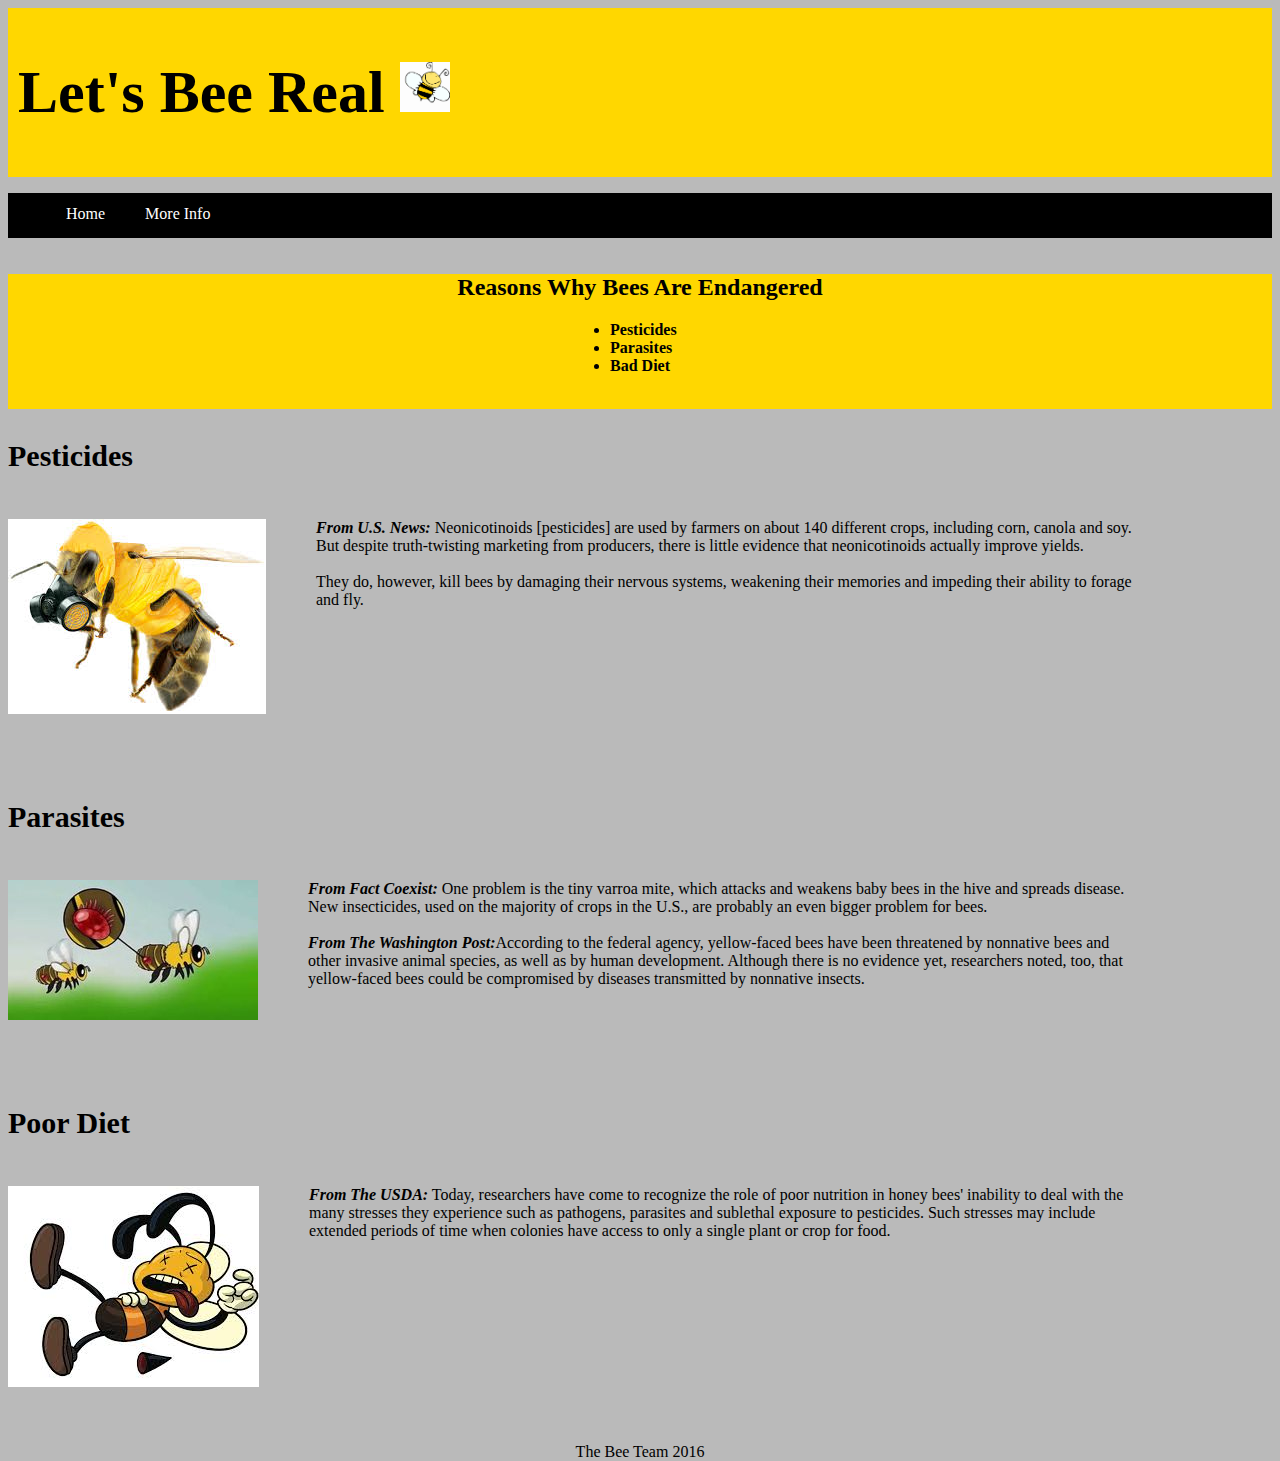
<file: more_info.html>
<!DOCTYPE html>
<html>
    <head>
        <title>Let's Bee Real</title>
        <link rel="StyleSheet" type="text/css" href="more_info.css">


    </head>

    <body>
        <header>
          <h1> Let's Bee Real <img src="happybee.png" style="width:50px;height:50px;"></h1>
        </header>
        <nav>
            <ul>
              <li><a href="index.html">Home</a></li>
              <li><a href="more_info.html">More Info</a></li>
            </ul>
        </nav>

      <section>
          <!--<iframe class="video" width="640" height="360" src="https://www.youtube.com/embed/GqA42M4RtxE" frameborder="0" allowfullscreen></iframe> -->
          <div class="Reasons">
          <h2>Reasons Why Bees Are Endangered</h2>
            <ul>
              <strong><li>Pesticides</li>
              <li>Parasites</li>
              <li>Bad Diet</li></strong>
            </ul>
            <br>
          </div>

          <div class="main-content">
            <div class="left-content">
          <h3>Pesticides</h3>

            <p>  <img src="beepesticides.jpeg"><strong><em>From U.S. News:</em></strong> Neonicotinoids [pesticides] are used by farmers on about 140 different crops, including corn, canola and soy. But despite truth-twisting marketing from producers, there is little evidence that neonicotinoids actually improve yields. <br><br>
            They do, however, kill bees by damaging their nervous systems, weakening their memories and impeding their ability to forage and fly.</p>
          <h3>Parasites</h3>

            <p><img src="rsz_beemites.jpg"><strong><em>From Fact Coexist:</em></strong>
            One problem is the tiny varroa mite, which attacks and weakens baby bees in the hive and spreads disease. New insecticides, used on the majority of crops in the U.S., are probably an even bigger problem for bees.
            <br><br><strong><em>From The Washington Post:</em></strong>According to the federal agency, yellow-faced bees have been threatened by nonnative bees and other invasive animal species, as well as by human development. Although there is no evidence yet, researchers noted, too, that yellow-faced bees could be compromised by diseases transmitted by nonnative insects.</p>
          <h3>Poor Diet</h3>

            <p>  <img src="beepoordiet.jpeg"><strong><em>From The USDA:</em></strong>
            Today, researchers have come to recognize the role of poor nutrition in honey bees' inability to deal with the many stresses they experience such as pathogens, parasites and sublethal exposure to pesticides. Such stresses may include extended periods of time when colonies have access to only a single plant or crop for food.</p>
          </div>

        <!--  <aside class="right-content">
              <ul>
                <li> <a href="npr.org">National Public Radio</a></li>
              </ul>
          </aside> -->

        </div>

    </section>

    <footer>The Bee Team 2016 </footer>


      </body>
</html>





  </html>
</file>
<file: more_info.css>
html {
  height: 100%;
  background-color: #bababa;
}


nav {
  background-color: black;
  padding-left: 0px;
}

nav ul{
  padding:;
  float:  ;
  border-bottom: ;
  list-style-type: none;

}
nav li{
  display:inline-block;

}

nav li a {
  display: block;
  text-decoration: none;
  height: 25px;
  padding: 12px 18px 8px 18px;
  vertical-align: middle;
  border-color: black;
  color: white;
}

h2 {
  text-align: center;
}

section ul {
  display: block;
  vertical-align:right;
  width: 100px;
  margin-left: auto;
  margin-right: auto;
}

body {
  width: 900 ;
  height: 100%;
}
header {
  background-color: gold;
  padding: 10px;
  font-size: 30px;
  display: block;
;

}
section {
 width: 100%;
 display: inline-block;
 padding: px;

}

section img{
  margin-right: 50px;
  margin-bottom: 40px;
  float: left;
}

.Reasons{
  background-color: gold;
  display: block;
  border-color: black;
  border-width: 30px;

}

h3 {
  text-align: left;
  font-size: 30px;
  display: block;

}
p{
  vertical-align:right;

  display: inline-block;
  <!--margin-left: 100px;-->
}

.main-content{

  width: 100%;
  display: block;
}

.left-content{
  width: 90%;
  display: inline-block;
}

.right-content{
  width: 15%;
  display: inline-block;
  clear:both;
}
footer{
  text-align: center;

}

aside {
  float: ;
  width: 17%;
  display: inline-block;
  background-color:;
  padding:;
  min-height: 100%;
}

aside ul {
  list-style-type: none;
}

}
</file>
